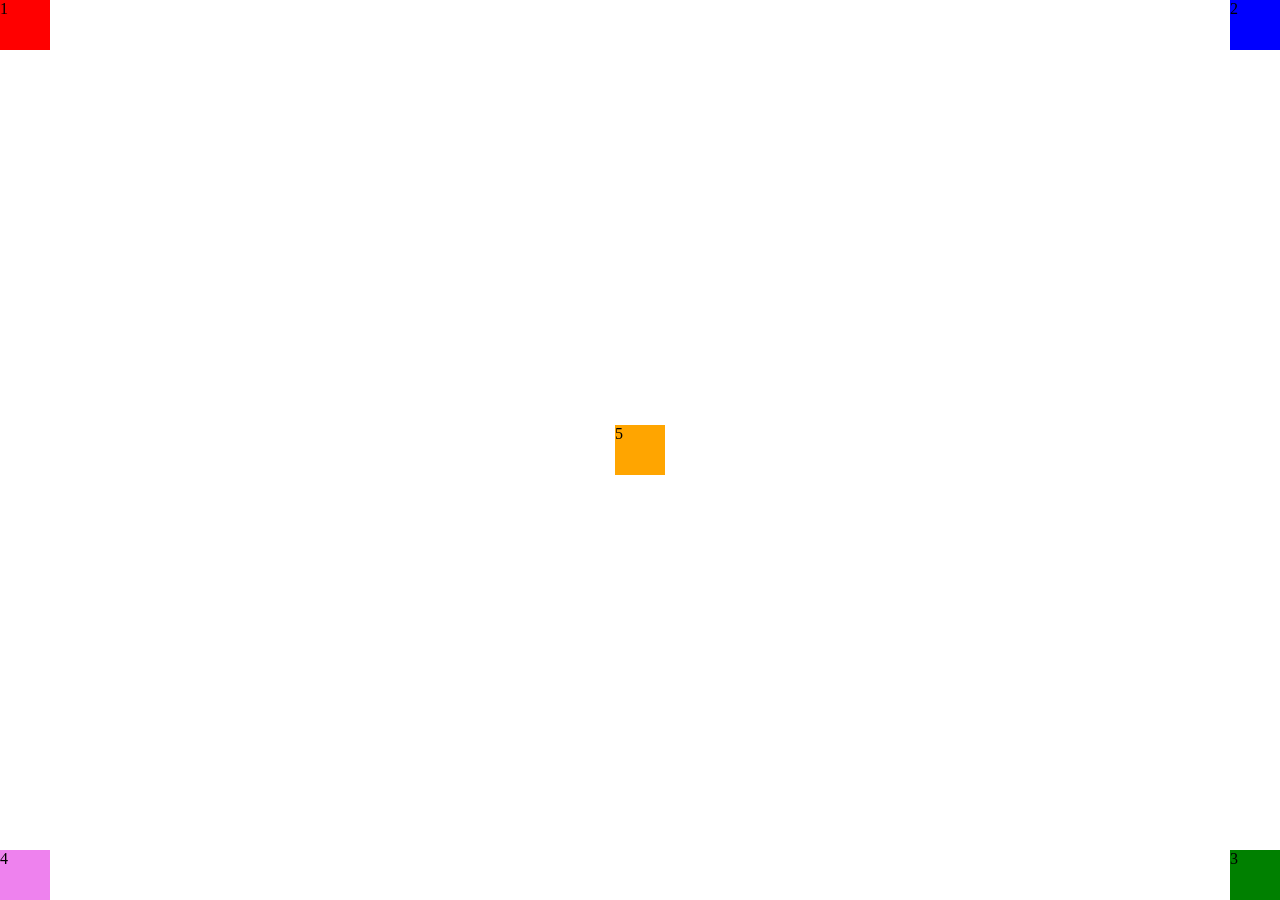
<file: 01-Aulas/Aula-03/index.html>
<!DOCTYPE html>
<html lang="en">

<head>
	<meta charset="UTF-8">
	<meta name="viewport" content="width=device-width, initial-scale=1">
	<title></title>
	<link href="style.css" rel="stylesheet">
</head>

<body>
	<!-- <h1>Aula 03</h1> -->
	<!-- <div id="divVerde"> -->
	<!-- 	Esta div é verde -->
	<!-- </div> -->
	<!-- <div id="divAzul"> -->
	<!-- 	Esta div é azul -->
	<!-- </div> -->
	<!-- <div id="divVermelha"> -->
	<!-- 	Essa div é vermelha -->
	<!-- </div> -->
	<div id="div1">
		1
	</div>
	<div id="div2">
		2
	</div>
	<div id="div3">
		3
	</div>
	<div id="div4">
		4
	</div>
	<div id="div5">
		5
	</div>
</body>

</html>
</file>
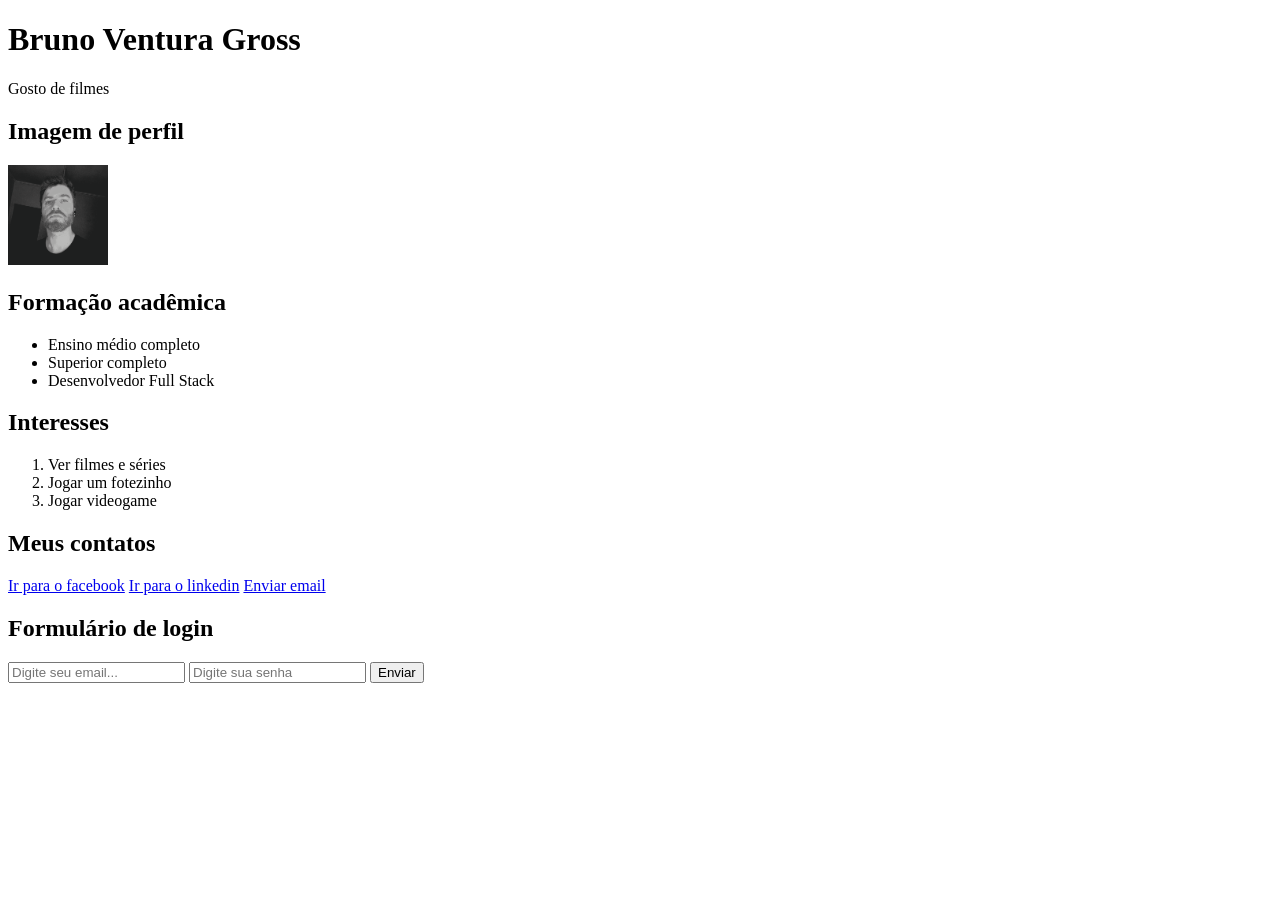
<file: 01-Aulas/Aula-01/exercicio01/index.html>
<!DOCTYPE html>
<html lang="en">
  <head>
    <meta charset="UTF-8">
    <meta name="viewport" content="width=device-width, initial-scale=1">
    <title>Exercício 1 - Currículo</title>
  </head>
  <body>
    <h1>Bruno Ventura Gross</h1>
    <p>Gosto de filmes</p>
    <h2>Imagem de perfil</h2>
    <img style="width: 100px" src="./assets/gruvbox_halftone-IMG_20241026_070200_374pb.png" alt="Foto de perfil de Bruno Gross.">

    <h2>Formação acadêmica</h2>
    <ul>
      <li>Ensino médio completo</li>
      <li>Superior completo</li>
      <li>Desenvolvedor Full Stack</li>
    </ul>

    <h2>Interesses</h2>
    <ol>
      <li>Ver filmes e séries</li>
      <li>Jogar um fotezinho</li>
      <li>Jogar videogame</li>
    </ol>
    
    <h2>Meus contatos</h2>
    <a href="facebook.com">Ir para o facebook</a>
    <a href="linkedin.com">Ir para o linkedin</a>
    <a href="mailto:bvgross@gmail.com">Enviar email</a>

    <h2>Formulário de login</h2>
    <form>
      <input type="email" name="e-mail" placeholder="Digite seu email..." id="email">
      <input type="password" name="passaword" placeholder="Digite sua senha" id="passaword">
      <button type="submit">Enviar</button>
    </form>

  </body>
</html>
</file>
<file: 01-Aulas/Aula-03/style.css>
body {
	margin: 0;
	padding: 0;
}

#divVerde {

	background-color: green;
	margin: 20px 20px;
	font-size: 30px;
	border-radius: 10px;
}

#divAzul {
	background-color: blue;
	font-size: 30px;
	padding: 30px;
	border-top-right-radius: 50px;
	border-bottom-right-radius: 10px
}

#divVermelha {
	background-color: red;
	width: 20px;
	overflow: hidden;
}

div {
	width: 50px;
	height: 50px;
	position: absolute;
}

#div1 {
	background-color: red;
}

#div2 {
	top: 0;
	right: 0;
	background-color: blue;
}

#div3 {
	right: 0;
	bottom: 0;
	background-color: green;
}

#div4 {
	bottom: 0;
	background-color: violet;
}

#div5 {
	background-color: orange;
	top: calc(50% - 25px);
	left: calc(50% - 25px);
}
</file>
